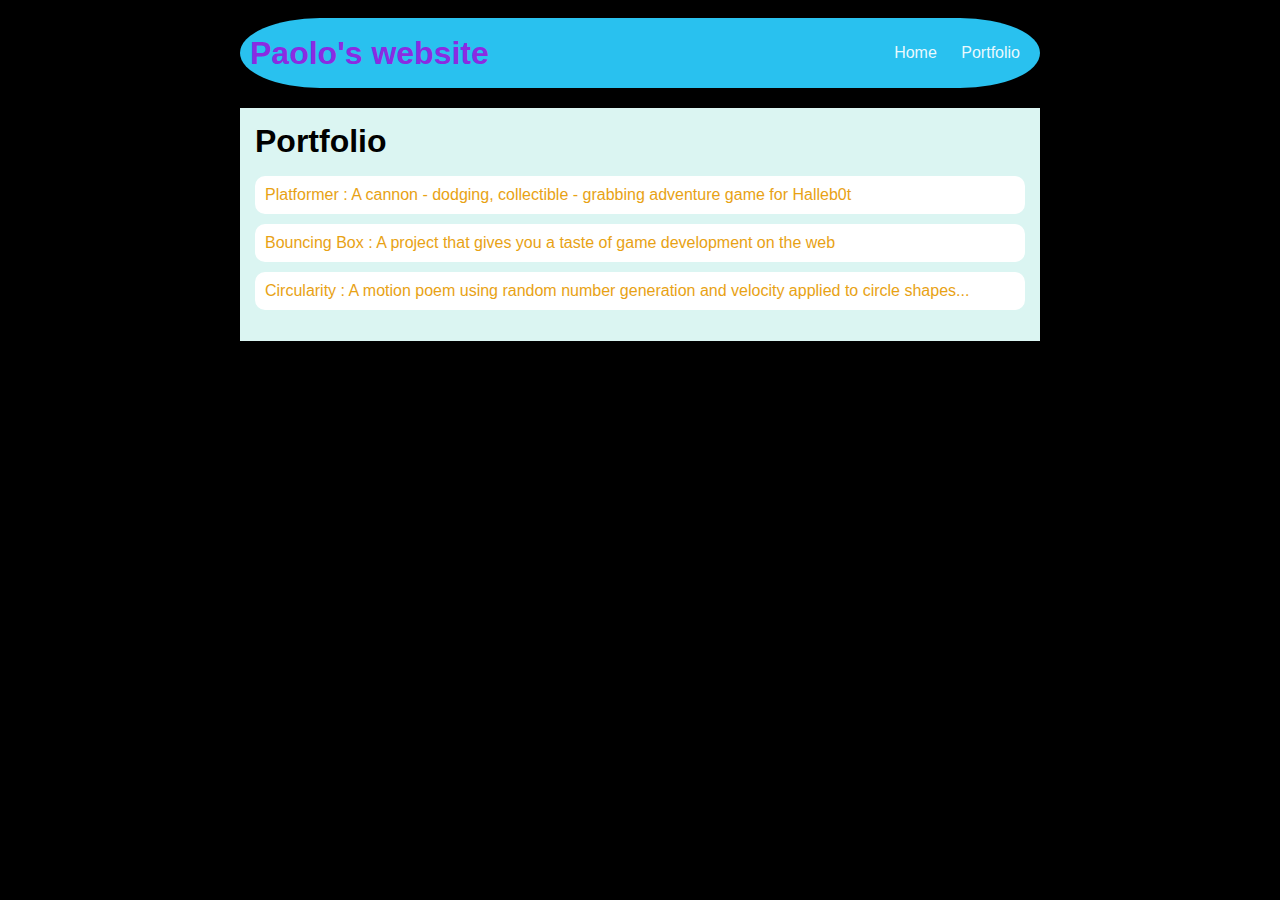
<file: portfolio.html>
<!DOCTYPE HTML>
<html>
    <head>
        <title> Paolo's website</title>
        <link rel="stylesheet" href="style.css">
    </head>                                                                                                                                                                                                                                                                                                                                                                                                                                                                                                                                                                                                                                                                                                                                                                                                                                                                                                                                                                                                                                                                                                                                                                                                                                                                                                          
    <body>
        <div id="all-contents">
            <nav>
                <h1>Paolo's website</h1>
                <ul id="nav-ul">
                   <li class="nav-li">
                   <a class="nav-a" href="index.html">Home</a>
                 </li>
                 <li class="nav-li">
                   <a class="nav-a" href="portfolio.html">Portfolio</a>
                 </li>
             </ul>
         </nav>
         <main>
            <div class="content">
                <h1>Portfolio</h1>
                <ul id="portfolio">
                    <li><a href="projects/platformer/">Platformer : A cannon - dodging, collectible - grabbing adventure game for Halleb0t</a></li>
                    <li><a href="projects/bouncing-box/">Bouncing Box : A project that gives you a taste of game development on the web </a></li>
                    <li><a href="projects/circularity/">Circularity : A motion poem using random number generation and velocity applied to circle shapes...</a></li>  
                </ul>
            </div>
         </main>
       </div>
    </body>
</html>
</file>
<file: style.css>
body {
    background: rgb(0, 0, 0);
    color: rgb(45, 45, 45);
    padding: 10px;
    font-family: arial;
}
#all-contents {
  max-width: 800px;
    margin: auto;
}

/* navigation menu */
nav {
    background: rgb(41, 193, 239);
   margin: 0 auto;
   margin-bottom: 20px;
    display: flex;
    padding: 10px;
    border-radius: 10% / 50%;
}
h1 {
    display: flex;
    align-items: center;
    color: blueviolet;
    flex: 1;
    margin: 0;
}
#nav-ul {
    list-style-image: none;
}
.nav-li {
    display: inline-block;
    padding: 0 10px;
}
a {
    text-decoration: none;
    color: #ffffffe8;
}

/* main container area beneath menu */
main {
    background: rgb(219, 245, 242);
    display: flex;
}
.sidebar {
    margin-right: 25px;
    padding: 10px;
}
.sidebar-img {
    width: 200px;
}
.content {
    flex: 1;
    padding: 15px;
}

#interests {
    border: 4px rgb(192, 192, 192) ridge;
    padding: 8px;
}
h2, h3 {
    margin: 0px;
}

/* portfolio styles */
.content h1 {
    color: black;
}

#portfolio {
    list-style-type: none;
    padding-left: 0;
}

#portfolio li {
    background: #fff;
    padding: 10px;
    border-radius: 10px;
    margin-bottom: 10px;
}

#portfolio li:hover {
    background: #be0505;
}

#portfolio a {
    text-decoration: none;
    color: #e8a214;
}/* portfolio styles */
</file>
